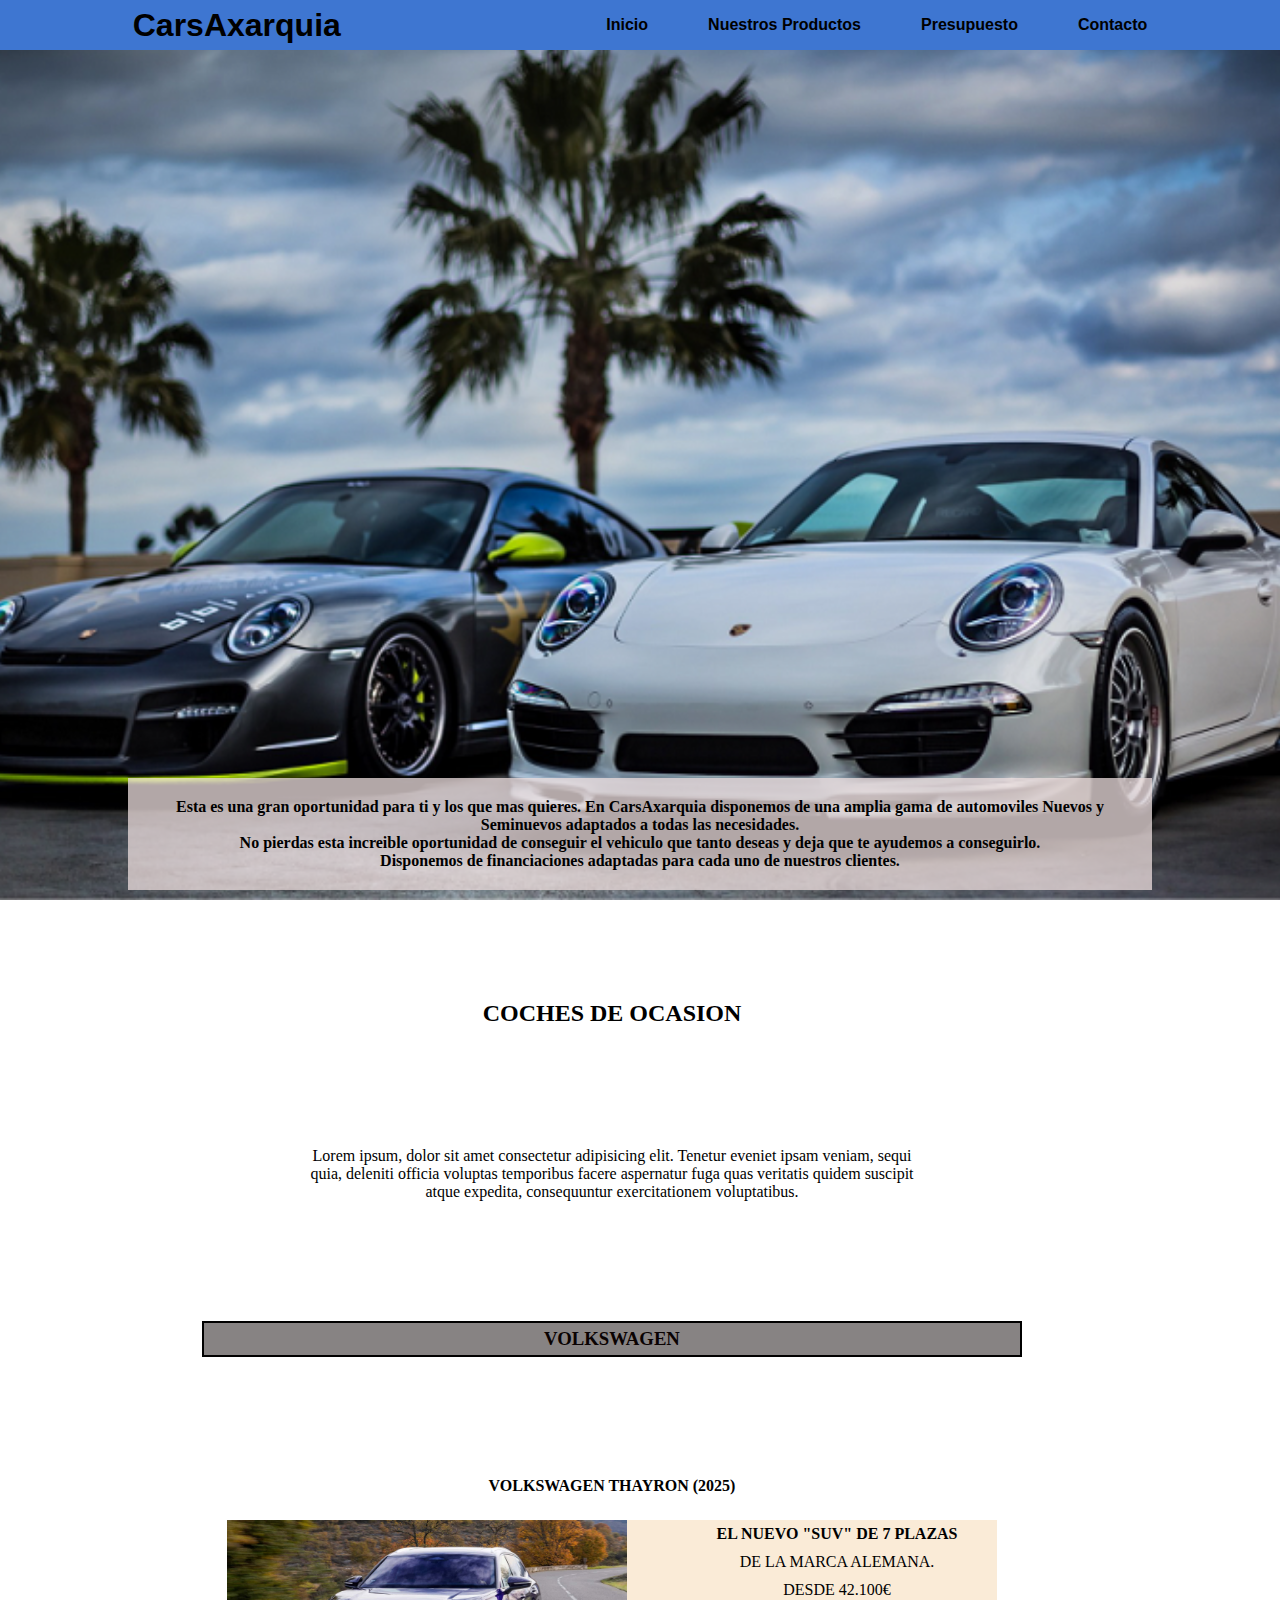
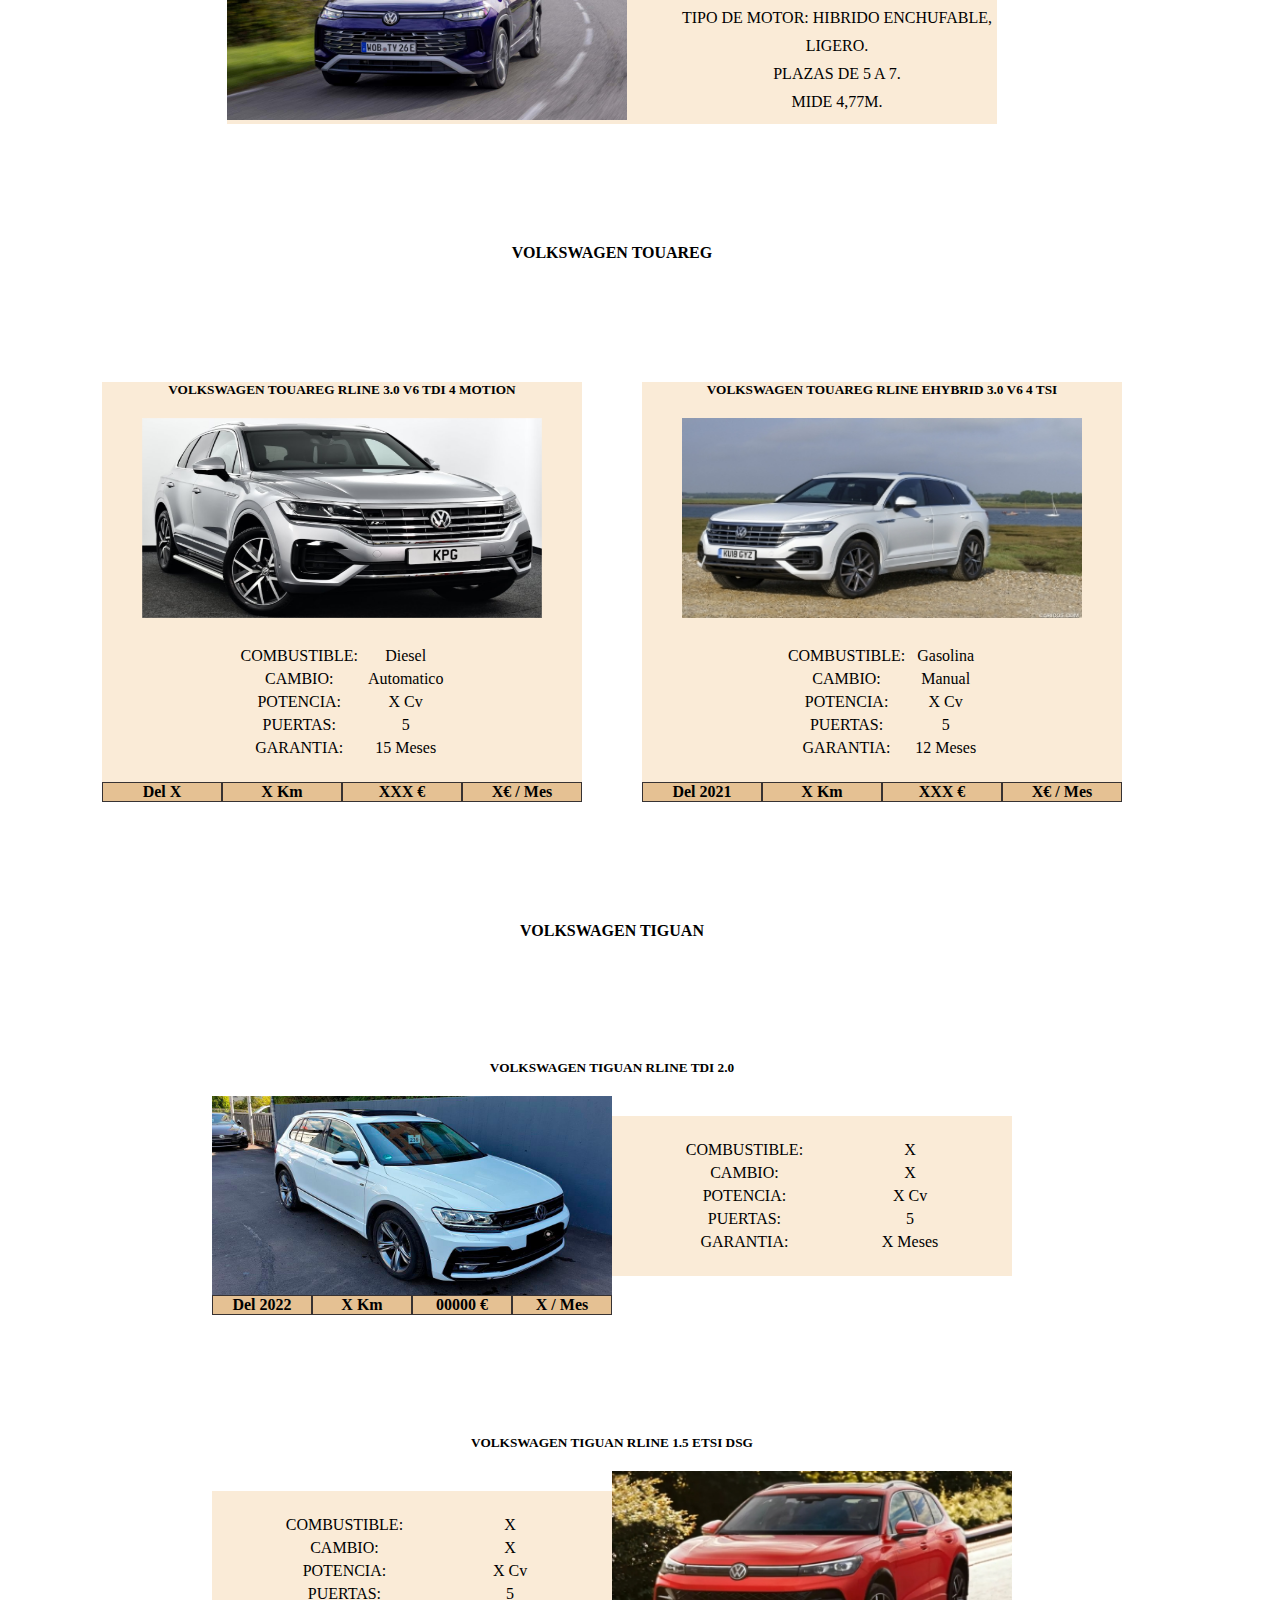
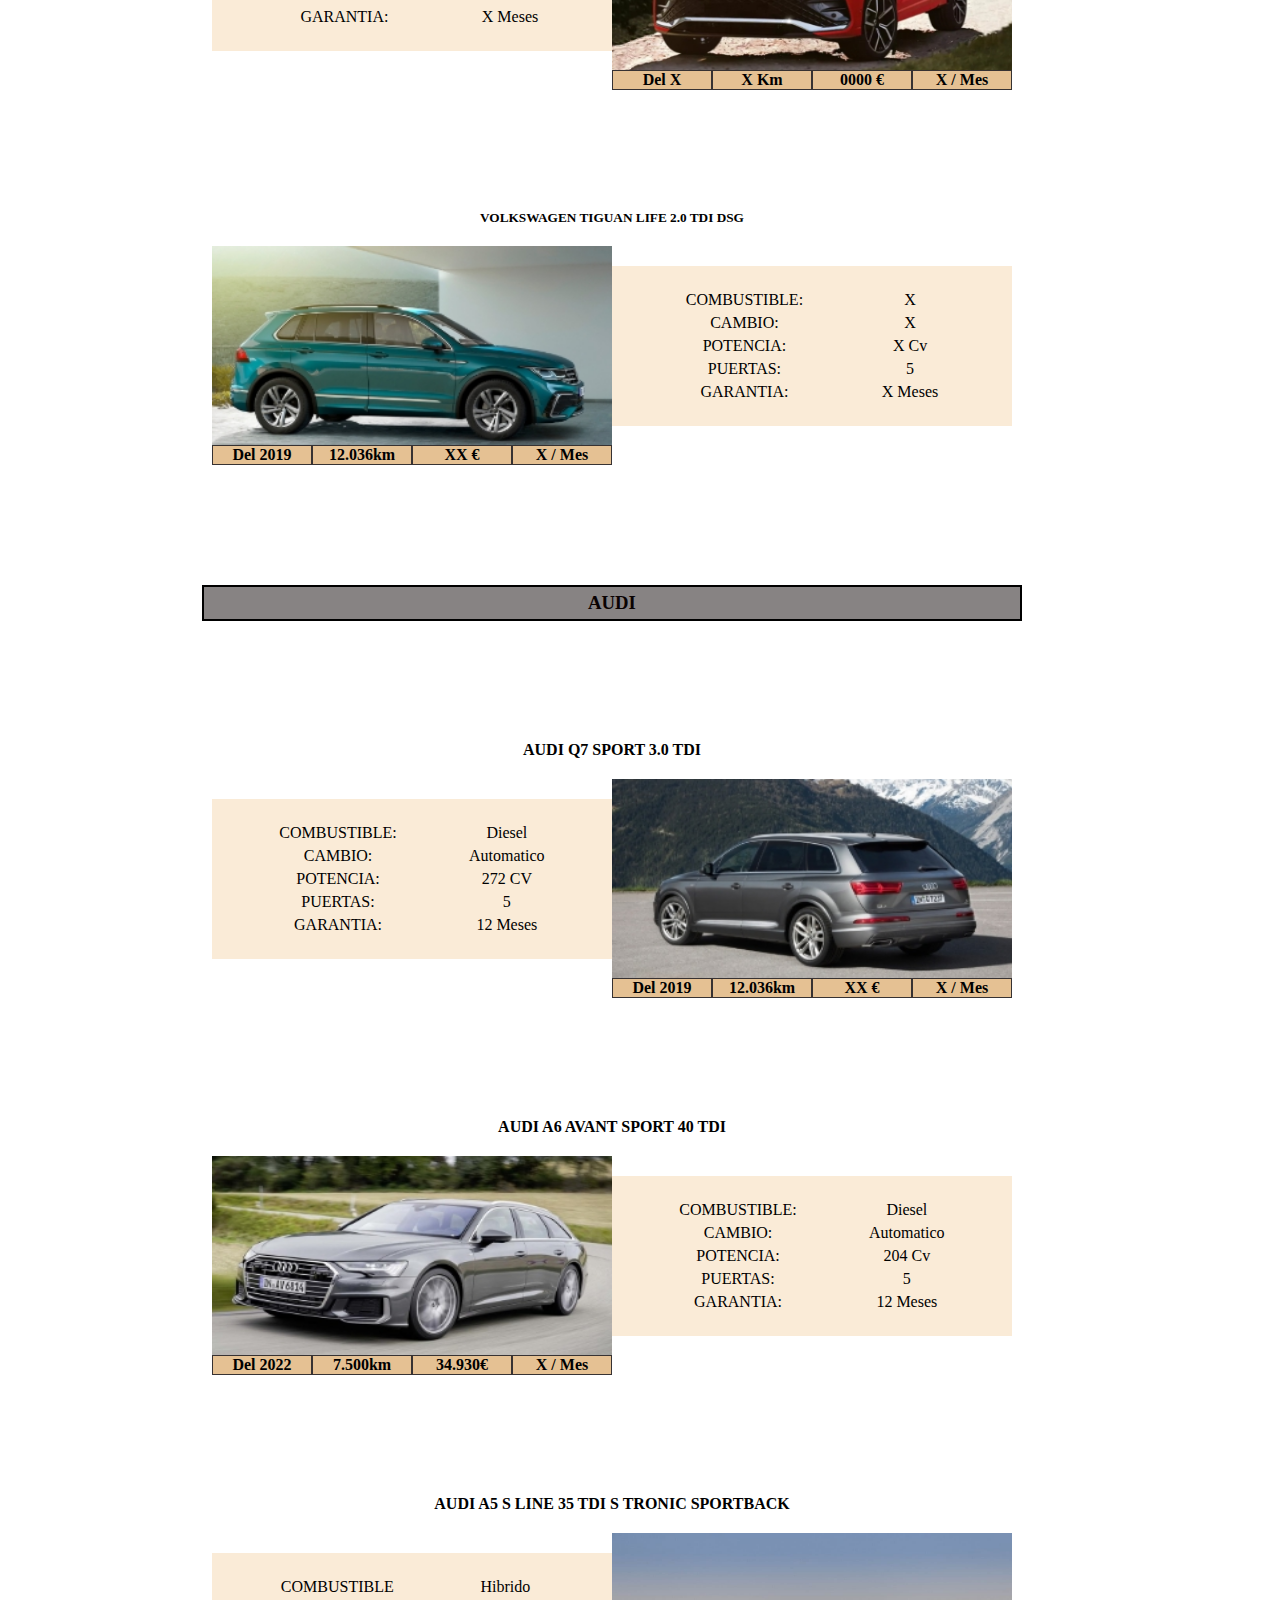
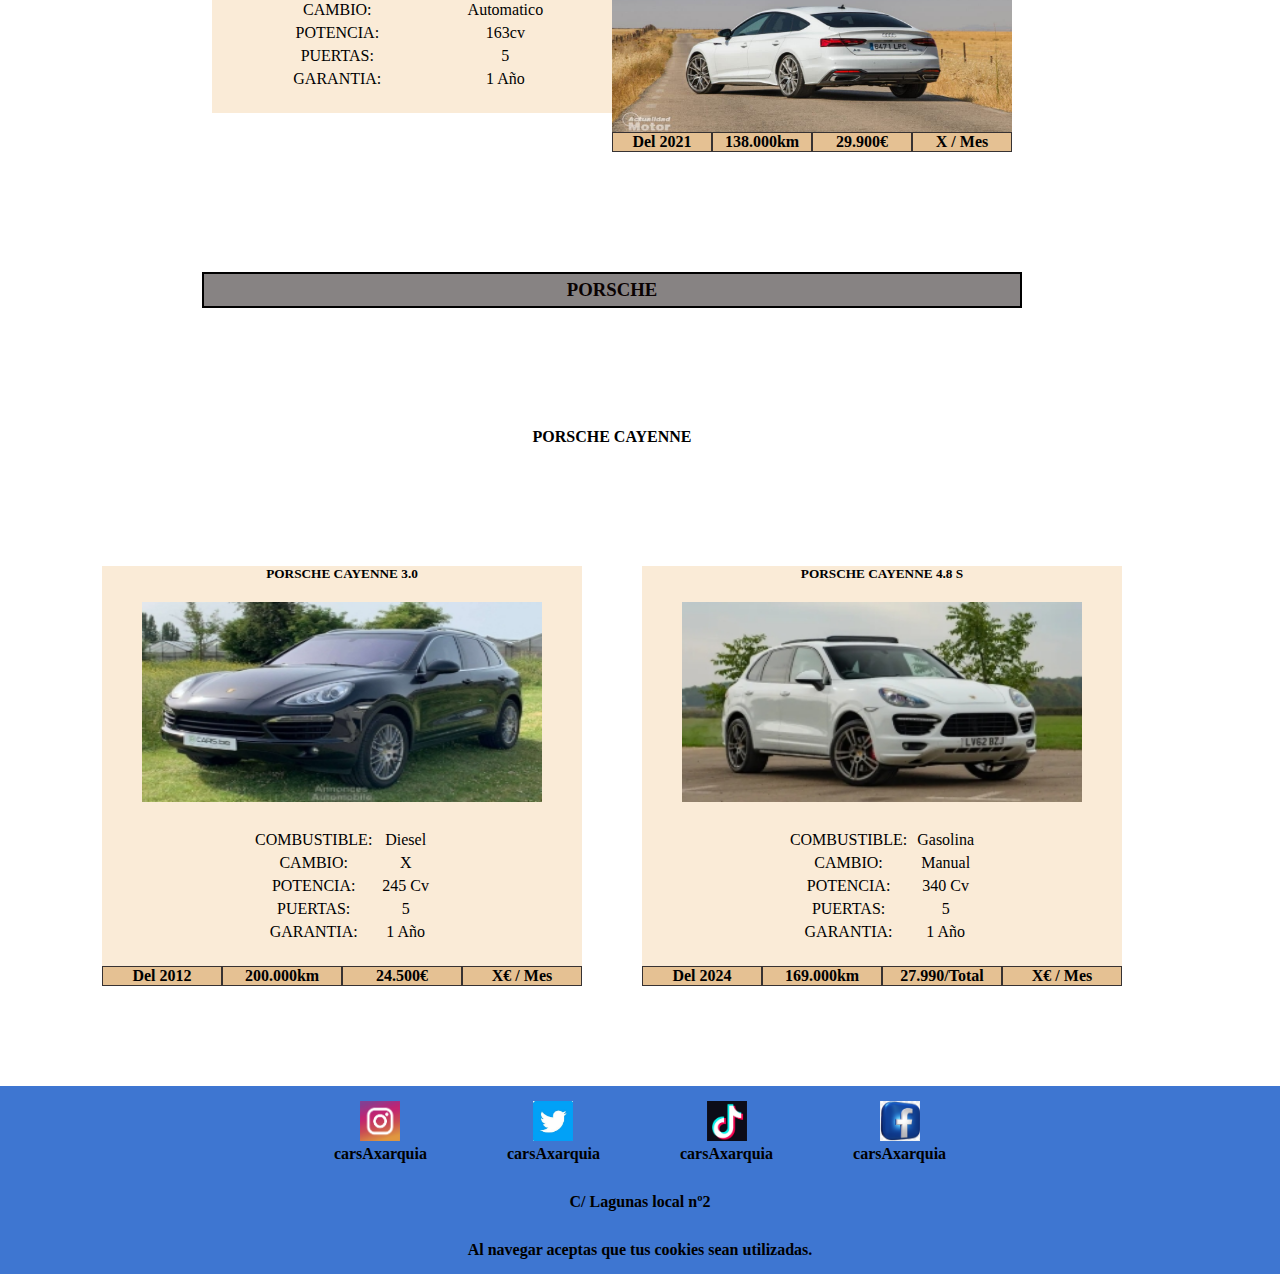
<file: index.html>
<!DOCTYPE html>
<html lang="es">
<head>
    <meta charset="UTF-8">
    <meta name="viewport" content="width=device-width, initial-scale=1.0">
    <title>CarsAxarquia</title>
    <link rel="stylesheet" href="./css/style.css">
   
</head>

<body>

    <!--CABECERA DE LA PAGINA DONDE APARECE EL NOMBRE DE LA EMPRESA Y LA BARRA DE NAVEGACION
     ENLAZADAS CADA UNA CON SU ENLACE CORRESPONDIENTE PARA NAVEGAR TRAS ELLA -->

     <!--LE VOY AÑADIR UN INPUT DE TIPO CHECKBOX CON SU LABEL; PARA QUE CUANDO HAGA LAS MEDIAQUERIS
     PUEDA CAMBIARLE EL ESTILO PARA LAS PANTALLAS PEQUEÑAS Y ASÍ PUEDA ESCONDER LOS ENLACES DE 
     NAVEGACION EN DICHA IMAGEN QUE AGREGE AL LABEL PARA HACER UN MENU DESPLEGABLE (o menu hamburguesa)-->
    <header>
        <h1>CarsAxarquia</h1>
        <!--INPUT ENLAZADO MEDIANTE EL "id" CON SU LABEL. -->

        <input type="checkbox" id="checkmenu" class="check-menu">

        <nav class="nav-links">
            <a href="#" title="Inicio">Inicio</a>
            <a href="views/productos.html" title="Productos">Nuestros Productos</a>
            <a href="views/presupuesto.html" title="Presupuesto">Presupuesto</a>
            <a href="views/contacto.html" title="Contacto">Contacto</a>
        </nav>
        <!--AL LABEL LE AÑADO DENTRO UNA IMAGEN -->

        <label for="checkmenu" class="label-check">
            <img src="./assets/images/menu-nav.svg" alt="imagen del menu" width="40" height="40">
        </label>

    </header>

    <!--PORTADA DE LA PAGINA DE INICIO CON BREVE EXPLICACION DE LO QUE VENDE LA EMPRESA-->
    <!--Abro un contenedor y dentro una caja con el texto que va por encima; ya que en el
    primer contenedor pongo una foto de fondo-->

    <main>
        <div class="section-portada">
            <div class="contenido-portada">
                
                <p>
                    Esta es una gran oportunidad para ti y los que mas quieres.
                    En CarsAxarquia disponemos de una amplia gama de automoviles <span>Nuevos y Seminuevos</span>
                    adaptados a todas las necesidades.<br>
                    No pierdas esta increible oportunidad de conseguir
                    el vehiculo que tanto deseas y deja que te ayudemos a conseguirlo.<br>
                    Disponemos de financiaciones adaptadas para cada uno de nuestros clientes.        
                </p>     
                    
            </div>
            
        </div>
        <!--CONTENEDOR DONDE SE INCLUYEN VARIAS MARCAS DE LOS COCHES QUE VENDE LA EMPRESA;
        CADA UNA DE LAS MARCAS EN SU RESPECTIVO CONTENEDOR-->

       
        <div class="section-coches">
            <h2>COCHES DE OCASION</h2>
            <p class="lorem">Lorem ipsum, dolor sit amet consectetur adipisicing elit. Tenetur eveniet ipsam veniam, sequi quia, deleniti officia voluptas temporibus facere aspernatur fuga quas veritatis quidem suscipit atque expedita, consequuntur exercitationem voluptatibus.</p>
            
            <h3>Volkswagen</h3>
                <!--***************MARCA THAYRON, dentro de un contenedor padre 
                (class= thayron) añado un titulo y una caja contenedora en 
                forma de lista desordenada para las caracteristicas del contenido********************
                *******************************************************************-->
               


            <div class="thayron">
                <h4>Volkswagen Thayron (2025)</h4>
                <div class="thayron1">
                    <div class="contenido-img">
                        <img src="./assets/images/volkswagen/volkswagen-thayron/vokswagen-tayron-2025.jpg" alt="foto del wolkswagen thayron" height="1080" width="1920">
                    </div>
                     <!--**************Le doy una clase a una de las listas********************** 
                     para despues resaltarla mediante estilos*********************-->
                    <ul class="description">
                        <li class="font-bold">El nuevo "SUV" de 7 plazas</li> 
                        <li>de la marca Alemana.</li>
                        <li>Desde 42.100€</li>                     
                        <li>Tipo de motor: Hibrido enchufable,</li>
                        <li>ligero.</li>
                        <li>Plazas de 5 a 7.</li>
                        <li> Mide 4,77m.</li>
                            
                    </ul>

                </div>
                     
            </div>

             <!--****************************TOUAREG********************************* 
             ****************** contiene un contenedor, y dentro de el,**************
             ************************* dos cajas individuales; *******************
             ********cada una para un modelo diferente dentro de la misma marca***********
             *************************************************************
             ***************************************************
             Cada cajita contenedora de los modelos contiene 1 titulo y tres cajas
             contenedoras; una para la imagen, la segunda para la descripcion que 
             contiene las caracteristicas fisicas del producto y la ultima para
             precio, km, etc... -->

            <h4>Volkswagen Touareg</h4>
            <div class="touareg">
                     
                <div class="touareg1">
                    <h5>Volkswagen Touareg Rline 3.0 V6 TDI 4 Motion</h5>
                    <div class=" contenido-img">
                        <img src="./assets/images/volkswagen/volkswagen-touareg/rline-tdi/touareg-rline-3.0-v6-4motion.png" alt="imagen del Touareg RLine 3.0 TDI" height="720" width="1280">

                    </div>
                    <!--Dentro de estas descripciones he puesto dos tipos de listas
                    una desordenada y otra ordenada.-->
                    <div class="description1">
                        <ul>
                            <li>combustible:</li>
                            <li>cambio:</li>
                            <li>potencia:</li>
                            <li>puertas:</li>
                            <li>garantia:</li>
                        </ul>
                        <ol>
                            <li>diesel</li>
                            <li>automatico</li>
                            <li>X cv</li>
                            <li>5</li>
                            <li>15 meses</li>
                        </ol>
                    </div>
                    <div class="precio">
                        <div>del X</div>
                        <div>X km</div>
                        <div>XXX €</div>
                        <div>X€ / mes</div>
                    </div>               
                </div>
               

                <div class="touareg1">
                    <h5> Volkswagen Touareg Rline eHybrid 3.0 V6 4 TSI</h5>
                    <div class=" contenido-img">
                        <img src="./assets/images/volkswagen/volkswagen-touareg/hybrid-tsi/touareg-ehybrid-3.0-v6.jpeg" alt="imagen del touareg ehybrid 3.0 TSI" height="214" width="384">

                    </div>
                    
                    <div class="description1">
                        <ul>
                            <li>combustible:</li>
                            <li>cambio:</li>
                            <li>potencia:</li>
                            <li>puertas:</li>
                            <li>garantia:</li>
                                 
                        </ul>
                        <ol>
                            <li>gasolina</li>
                            <li>manual</li>
                            <li>X cv</li>
                            <li>5</li>
                            <li>12 meses</li>
                        </ol>
                    </div>
                    <div class="precio">
                        <div>del 2021</div>
                        <div>X km</div>
                        <div>XXX €</div>
                        <div>X€ / mes</div>
                    </div>
                </div>
                                    
            </div>

             <!--*****************TIGUAN**************************
             ************ *************************************
             ***********************************************************
             **********************************************************-->
             <!--En las dos siguientes marcas, como voy a poner mas de dos modelos
             de cada marca, quiero aplicarle los estilos de grid. 
             Por ello le he dado una misma clase a los contenedores que se encuentran 
             dentro  de contenedor-tiguan y del contenedor_audi ya que le voy aplicar los 
             mismos estilos. -->    

            <h4>Volkswagen Tiguan</h4>   
            <div class="contenedor-tiguan">
                       <!--Dentro de cada caja-grid añado un titulo y una caja contenedora
                       a la que les voy ir dando clases: img-left para las cajas
                       contenedoras que tendran su imagen a la izquiera y img-rigth
                       para las que tendran su imagen a la derecha.
                       Dentro de estas cajas tendran otras 3 cajas: la de imagen, descripción
                       y precio-->             
                <div class="caja-grid">                         
                    <h5>Volkswagen Tiguan Rline TDI 2.0</h5>
                    <div class="img-left">
                        <div class="contenido-img">
                             <img src="./assets/images/volkswagen/volkswagen-tiguan/rline-2.0/tiguan_rline_2.0.jpeg" alt="imagen del tiguan r-line 2.0" height="576" width="1024"> 

                        </div>
                       
                        <div class="description1">
                            <ul>
                                 <li>combustible: </li>
                                 <li>cambio: </li>
                                 <li>potencia: </li>
                                 <li>puertas:</li>
                                 <li>garantia:</li>
                                 
                            </ul>
                            <ol>
                                 <li>X</li>
                                 <li>X</li>
                                 <li>X cv</li>
                                 <li>5</li>
                                 <li>X meses</li>
                            </ol>
                        </div>
                         
                    </div>                    
                        <div class="precio">
                        <div>del  2022</div>
                        <div>X km</div>
                        <div>00000 €</div>
                        <div>X / mes</div>
                    </div>   
                         
                </div>


                <div class="caja-grid">
                    <h5>Volkswagen Tiguan RLine 1.5 eTSI DSG</h5>
                    <div class="img-right">
                        <div class="contenido-img">
                            <img src="./assets/images/volkswagen/volkswagen-tiguan/rline-1.5/tiguan_rline_1.5.jpeg" 
                            alt="imagen del tiguan rline 1.5" height="213" width="379" >

                        </div>
                             
                        
                        <div class="description1">
                            <ul>
                                <li>combustible:</li>
                                <li>cambio:</li>
                                <li>potencia:</li>
                                <li>puertas:</li>
                                <li>garantia:</li>
                                 
                            </ul>
                            <ol>
                                <li>X</li>
                                <li>X</li>
                                <li>X cv</li>
                                <li>5</li>
                                <li>X meses</li>                              
                            </ol>
                        </div>
                             
                    </div>
                                            
                    <div class="precio">
                        <div>del X</div>
                        <div>X km</div>
                        <div>0000 €</div>
                        <div>X / mes</div>
                    </div>                          
                         
                </div>

                <div class="caja-grid">
                    <h5>Volkswagen Tiguan Life 2.0 TDI DSG</h5>
                    <div class="img-left">
                        <div class="contenido-img">
                             <img src="./assets/images/volkswagen/volkswagen-tiguan/life-2.0/tiguan_life_2.0_tdi.jpeg"
                             alt="imagen del tiguan life 2.0 tdi" height="157" width="308">

                        </div>
                            
                       
                                                     
                        <div class="description1">
                            <ul>
                                <li>combustible:</li>
                                <li>cambio:</li>
                                <li>potencia:</li>
                                <li>puertas:</li>
                                <li>garantia:</li>
                              
                            </ul>
                            <ol>
                                <li>X</li>
                                <li>X</li>
                                <li>X cv</li>
                                <li>5</li>
                                <li>X meses</li>                              
                            </ol>
                        </div>                                               
                
                    </div>
                    <div class="precio">
                        <div>del 2019</div>
                        <div>12.036km</div>
                        <div>XX €</div>
                        <div>X / mes</div>
                    </div>    
                </div>
           
            </div>


             <!--***************************AUDI*****************************************
              contenedor igual que el anterior; dentro de clas= caja-grid  voy aplicando cajas
              contenedoras con la clase= img-right y img-left para despues aplicar estilos
              -->

              
            <h3>audi</h3>
             
            <div class="contenedor-audi">
              
                <div class="caja-grid">
                    <h4>Audi Q7 Sport 3.0 TDI</h4>
                    <div class="img-right">
                        <div class="contenido-img">
                            <img src="./assets/images/audi/q7/audi-q7.jpeg" alt="imagen del audi q7 
                         sport 3.0 tdi" height="166" width="302">

                        </div>
                        

                        <div class="description1">
                            <ul>
                                <li>combustible:</li>
                                <li>cambio:</li>
                                <li>potencia:</li>
                                <li>puertas:</li>
                                <li>garantia:</li>
                                 
                            </ul>
                            <ol>
                                <li>diesel</li>
                                <li>automatico</li>
                                <li>272 CV</li>
                                <li>5</li>
                                <li>12 meses</li>
                            </ol>
                        
                        
                        </div>
                        
                    </div>   
                  
                    <div class="precio">
                        <div>del 2019</div>
                        <div>12.036km</div>
                        <div>XX €</div>
                        <div>X / mes</div>
                    </div>
                                                       
                </div>

                <div class="caja-grid">
                    <h4>Audi A6 Avant Sport 40 TDI</h4>
                    <div class="img-left">
                        <div class="contenido-img">
                            <img src="./assets/images/audi/a6/audi-a6.jpeg" alt="imagen del audi a6 avant sport 
                         40 tdi" height="168" width="299"> 

                        </div>
                                          

                        <div class="description1">
                            <ul>
                                <li>combustible:</li>
                                <li>cambio:</li>
                                <li>potencia:</li>
                                <li>puertas:</li>
                                <li>garantia:</li>
                            </ul>
                            <ol>
                                <li>diesel</li>
                                <li>automatico</li>
                                <li>204 cv</li>
                                <li>5</li>
                                <li>12 meses</li>
                            </ol>
                                               
                        </div>
                        

                    </div>        
                    <div class="precio">
                        <div>del 2022</div>
                        <div>7.500km</div>
                        <div>34.930€</div>
                        <div>X / mes</div>
                    </div>
                     
                    
                </div>

                <div class="caja-grid">
                    <h4>Audi A5 S Line 35 TDI S tronic Sportback</h4>

                    <div class="img-right">
                        <div class="contenido-img">
                            <img src="./assets/images/audi/a5/audi-a5-sportback-s-line-tdi.jpg" 
                         alt="imagen del audi a5 s line tdi s tronic sportback" height="614"
                         width="1024">

                        </div>
                    
                         
                    
                        <div class="description1">
                            <ul>
                                <li>combustible</li>
                                <li>cambio:</li>
                                <li>potencia:</li>
                                <li>puertas:</li>
                                <li>garantia:</li>
                            </ul>
                            <ol>
                                <li>hibrido</li>
                                <li>automatico</li>
                                <li>163cv</li>
                                <li>5</li>
                                <li>1 año</li>
                            </ol>
                        </div>
                    </div>

                    <div class="precio">
                        <div>del 2021</div>
                        <div>138.000km</div>
                        <div>29.900€</div>
                        <div>X / mes</div>
                    </div>
                </div>
            </div>
             <!--************************PORSCHE***************************
             Contiene un contenedor padre con dos cajas contenedoras iguales;
             las cuales contienen un titulo cada una y sus tres cajas contenedoras hijas
             para la imagen, para la descripcion y para clase=precio -->

            <h3>Porsche</h3>
            <h4>Porsche Cayenne</h4>
            <div class="porsche">
                                                                
                <div class="porsche1">
                    <h5>porsche cayenne 3.0</h5>
                    <div class="contenido-img">
                        <img src="./assets/images/porsche/cayenne-3.0/porsche-cayenne-3.0.jpeg" alt="imagen del porsche cayenne 3.0" height="180" width="282">

                    </div>
                        
                    <div class="description1">
                        <ul>
                            <li>combustible:</li>
                            <li>cambio:</li>
                            <li>potencia:</li>
                            <li>puertas:</li>
                            <li>garantia:</li>
                        </ul>
                        <ol>
                            <li>diesel</li>
                            <li>X</li>
                            <li>245 cv</li>
                            <li>5</li>
                            <li>1 año</li>
                        </ol>
                    </div>
                    <div class="precio">
                        <div>del 2012</div>
                        <div>200.000km</div>
                        <div>24.500€</div>
                        <div>X€ / mes</div>
                    </div>   
                </div>

                <div class="porsche1">
                    <h5> Porsche Cayenne 4.8 S</h5>
                    <div class="contenido-img">
                        <img src="./assets/images/porsche/cayenne-4.8/porsche-cayenne-4.8.jpeg" alt="imagen del porsche cayenne 4.8 s" height="166" width="307">

                    </div>
                        
                    <div class="description1">
                        <ul>
                            <li>combustible:</li>
                            <li>cambio:</li>
                            <li>potencia:</li>
                            <li>puertas:</li>
                            <li>garantia:</li>
                                 
                        </ul>
                        <ol>
                            <li>gasolina</li>
                            <li>manual</li>
                            <li>340 cv</li>
                            <li>5</li>
                            <li>1 año</li>
                        </ol>
                    </div>
                    <div class="precio">
                        <div>del 2024</div>
                        <div>169.000km</div>
                        <div>27.990/total</div>
                        <div>X€ / mes</div>
                    </div>
                </div>                   
            </div>                       
                           
        </div>
    </main>
    <!--EL PIE DE LA PAGINA, LA CUAL CONTIENE LAS REDES SOCIALES DEL SITIO WEB
    *************ENLAZADOS CON SUS RESPECTIVOS ENLACES************
    ***Dentro de la caja contenedora padre añado otras cajas contenedoras con clase =
    logo y cada una de ellas contiene un enlace que dirigen a la pagina de las redes
    sociales que marcan con su imagen dentro del enlace, que será lo que aparezca como
    acceso al enlace y un párrafo para indicar la cuenta o el nombre de la empresa-->

    <footer>
        <div class="redes-sociales">

            <div class="logo">
                
                <a href="https://www.instagram.com/">
                    <img src="./assets/images/logo-instagram.png" alt="logotipo del instagram" height="332" width="340">
                </a>
                <p>carsAxarquia</p>
            </div>

            <div class="logo">
                
                <a href="https://www.twitter.com/">
                    <img src="./assets/images/logo-twitter.png" alt="logotipo del twitter" height="257" width="258">
                </a>
                <p>carsAxarquia</p>
            </div>

            <div class="logo">
                
                <a href="https://www.tiktok.com/">
                    <img src="./assets/images/logo-tiktok.png" alt="logotipo del tiktok" height="391" width="392">
                </a>
                <p>carsAxarquia</p>
            </div>

            <div class="logo">
                
                <a href="https://www.facebook.com/">
                    <img src="./assets/images/logo-facebook.png" alt="logotipo del facebook" height="179" width="160">
                </a>
                <p>carsAxarquia</p>
            </div>
            
        </div>

        <!--Tambien añado en el pie de la pagina la direccion de la empresa y el aviso legal-->
        <p>C/ Lagunas local nº2</p>      
        <p>Al navegar aceptas que tus cookies sean utilizadas.</p>
        
        


    </footer>
    
</body>
</html>
</file>
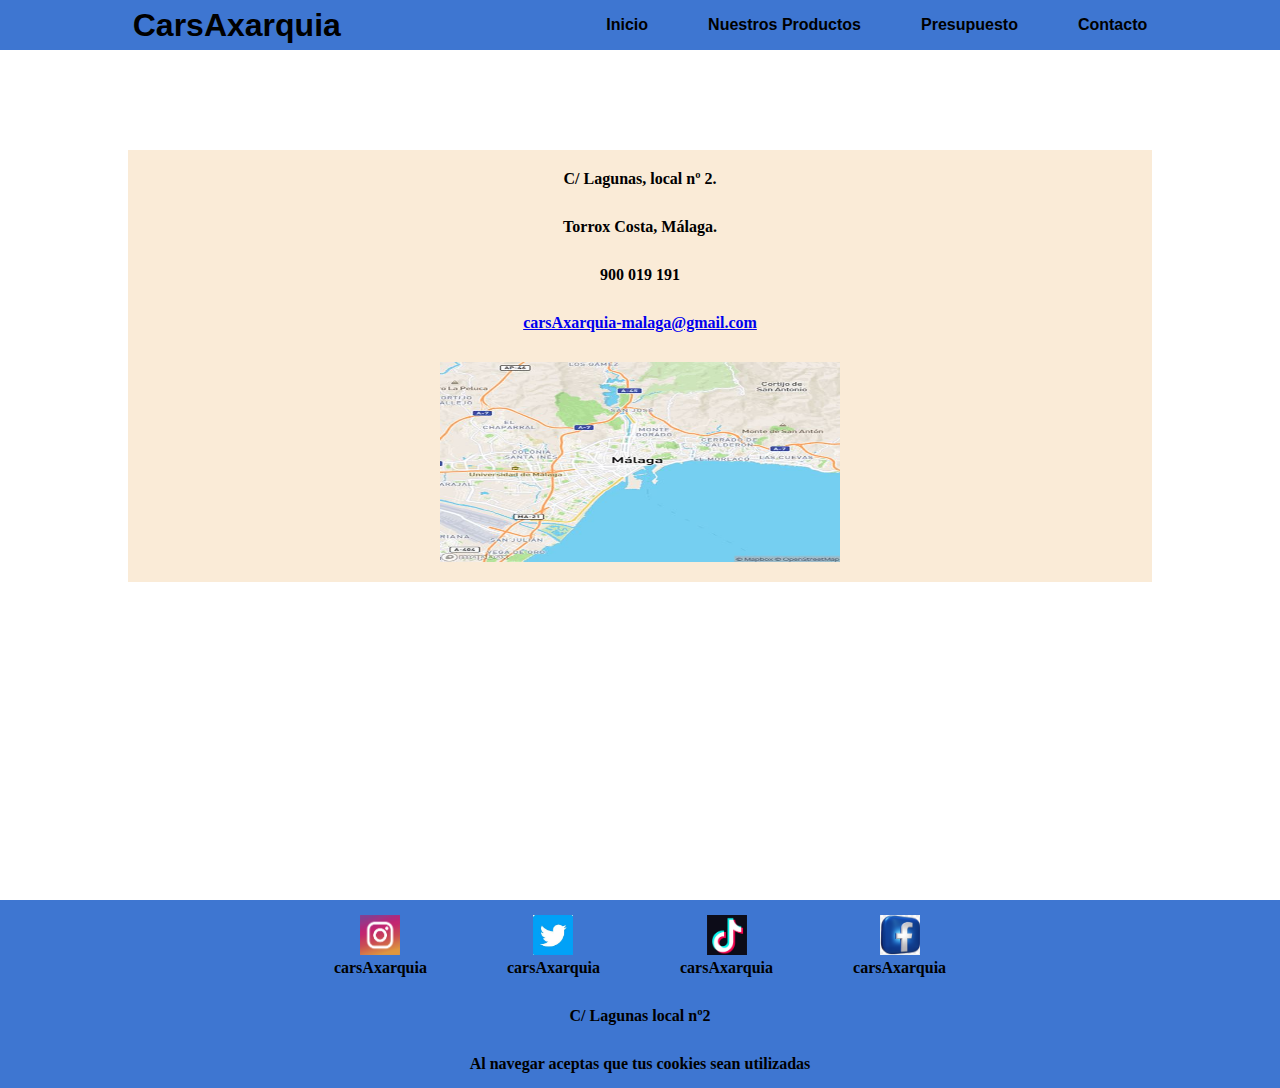
<file: views/contacto.html>
<!DOCTYPE html>
<html lang="es">
<head>
    <meta charset="UTF-8">
    <meta name="viewport" content="width=device-width, initial-scale=1.0">
    <link rel="stylesheet" href="./../css/style.css">
    <title>Contacto</title>
</head>
<body>
    <header>
        <h1>CarsAxarquia</h1>
        <input type="checkbox" id="checkmenu" class="check-menu">

        <nav class="nav-links">
            <a href="./../index.html" title="Inicio">Inicio</a>
            <a href="./productos.html" title="Productos">Nuestros Productos</a>
            <a href="./presupuesto.html" title="Presupuesto">Presupuesto</a>
            <a href="#" title="Contacto">Contacto</a>
        </nav>

        <label for="checkmenu" class="label-check">
            <img src="./../assets/images/menu-nav.svg" alt="imagen del menu" width="40" height="40">
        </label>

    </header>
<!--DATOS DE CONTACTO DE LA EMPRESA Y UNA IMAGEN DEL GOOGLE MAPS, DONDE INDICO LA 
UBICACION: Lo pongo todo dentro de un contenedor, para que las etiquetas no esten sueltas,
ademas asi con los estilos resalto el contenedor dandole un color suave-->
    <main>
        <div class="contacto">
            <p>C/ Lagunas, local nº 2.</p>
            <p>Torrox Costa, Málaga.</p>
            <p>900 019 191</p>
            <p> <a href= mailto:carsAxarquia-malaga@gmail.com>carsAxarquia-malaga@gmail.com</a></p>
            <img src="./../assets/images/mapa-ubicacion.jpg" alt="imagen de la ubicacion de la empresa" height="500" width="500">
        </div>
    </main>

    <footer>
        <div class="redes-sociales">

            <div class="logo">
                
                <a href="https://www.instagram.com/">
                    <img src="./../assets/images/logo-instagram.png" alt="logotipo del instagram" height="332" width="340">
                </a>
                <p>carsAxarquia</p>
            </div>

            <div class="logo">
                
                <a href="https://www.twitter.com/">
                    <img src="./../assets/images/logo-twitter.png" alt="logotipo del twitter" height="257" width="258">
                </a>
                <p>carsAxarquia</p>
            </div>

            <div class="logo">
                
                <a href="https://www.tiktok.com/">
                    <img src="./../assets/images/logo-tiktok.png" alt="logotipo del tiktok" height="391" width="392">
                </a>
                <p>carsAxarquia</p>
            </div>

            <div class="logo">
                
                <a href="https://www.facebook.com/">
                    <img src="./../assets/images/logo-facebook.png" alt="logotipo del facebook" height="179" width="160">
                </a>
                <p>carsAxarquia</p>
            </div>
            
        </div>
        <p>C/ Lagunas local nº2</p>      
        <p>Al navegar aceptas que tus cookies sean utilizadas</p>
        
    </footer>

    
</body>
</html>
</file>
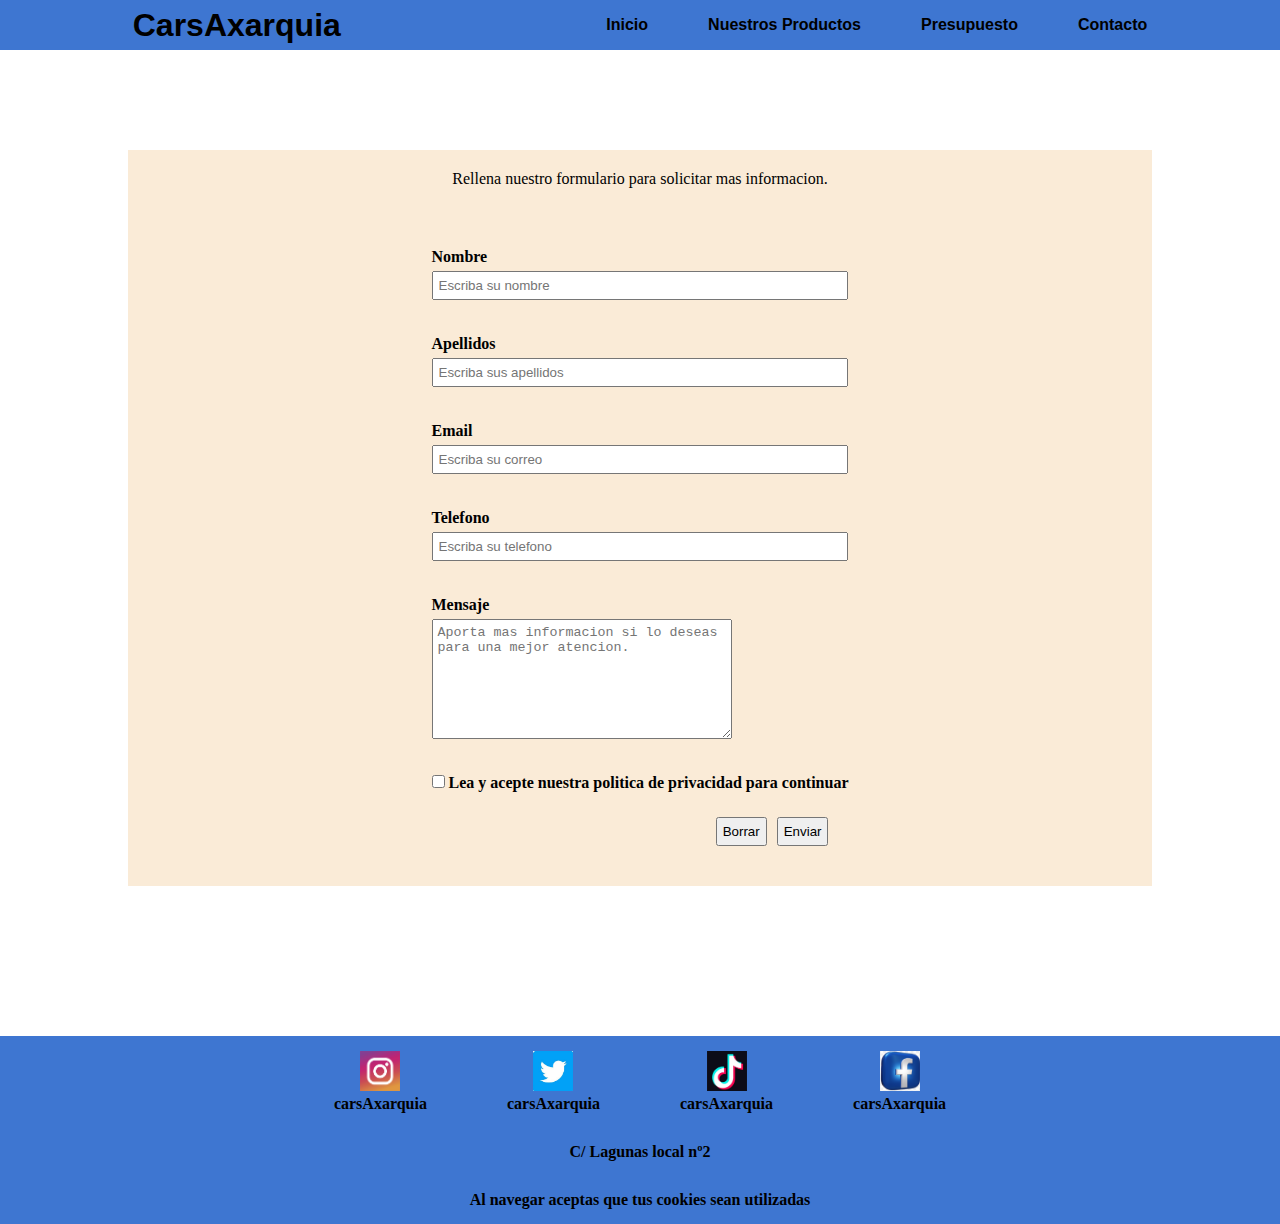
<file: views/presupuesto.html>
<!DOCTYPE html>
<html lang="es">
<head>
    <meta charset="UTF-8">
    <meta name="viewport" content="width=device-width, initial-scale=1.0">
    <title>Presupuesto</title>
    <link rel="stylesheet" href="./../css/style.css">
</head>

<body>
    <header>
        <h1>CarsAxarquia</h1>
        <input type="checkbox" id="checkmenu" class="check-menu">

        <nav class="nav-links">
            <a href="../index.html" title="Inicio">Inicio</a>
            <a href="productos.html" title="Productos">Nuestros Productos</a>
            <a href="#" title="Presupuesto">Presupuesto</a>
            <a href="contacto.html" title="Contacto">Contacto</a>
        </nav>

        <label for="checkmenu" class="label-check">
            <img src="./../assets/images/menu-nav.svg" alt="imagen del menu" width="40" height="40">
        </label>

    </header>

    <main>
        <!--Formulario: abro primeramente una caja contenedora que contiene un parrafo
        para indicar al usuario de lo que se pretende con el formulario, como por ejemplo,
        recoger sus datos para dar un mejor servicio o ayudarles a ponerse en contacto con 
        la empresa, seguidamente abro la caja contenedora del formulario y todas las demas
        etiquetas que necesita para solicitar al usuario los datos necesarios-->
       
        <div class="formulario">
            <p>Rellena nuestro formulario para solicitar mas informacion. </p>
            
            <form action="insertar.php" method="post">

                <label for= "nombre">Nombre</label>
                <input type="text" name="nombre" id="nombre" placeholder= "Escriba su nombre" pattern="[a-z][A-Z]{3, 15}" required>
            
                <label for= "apellidos">Apellidos</label>
                <input type="text" name="apellidos" id="apellidos" placeholder= "Escriba sus apellidos" pattern="[a-z][A-Z]{4, 40}" required>
            
                <label for= "email">Email</label>
                <input type="email" name="email" id="email" placeholder= "Escriba su correo" pattern= "[a-zA-Z0-9._-]+@[a-zA-Z0-9]+\.[a-z]" required>
            
                <label for= "telefono">Telefono</label>
                <input type= "tel" name="telefono" id="telefono" placeholder= "Escriba su telefono" pattern="[0-9]{9}" required>
            
                <label for= "comentario">Mensaje</label>
                <textarea name= "comentario" id="comentario" placeholder= "Aporta mas informacion si lo deseas para una mejor atencion."></textarea>
                <!--Para el checkbox abro una caja contenedora para luego aplicar estilos-->
                <div class= "politica-priv">

                    <input type= "checkbox" name="lectura" value="si" id="lectura" required >
                    <label for= "lectura">Lea y acepte nuestra politica de privacidad para continuar</label>

                </div>
                <!--Con los botones de enviar y borrar hago lo mismo que el ckeckbox,
                los pongo dentro de una caja contenedora -->
            
                <div class="botones">

                    <input type="reset" value="Borrar">
                    <input type="submit" value="Enviar">

                </div>
            </form>

        </div>

        
    </main>

    <footer>
        <div class="redes-sociales">

            <div class="logo">
                
                <a href="https://www.instagram.com/">
                    <img src="./../assets/images/logo-instagram.png" alt="logotipo del instagram" height="332" width="340">
                </a>
                <p>carsAxarquia</p>
            </div>

            <div class="logo">
                
                <a href="https://www.twitter.com/">
                    <img src="./../assets/images/logo-twitter.png" alt="logotipo del twitter" height="257" width="258">
                </a>
                <p>carsAxarquia</p>
            </div>

            <div class="logo">
                
                <a href="https://www.tiktok.com/">
                    <img src="./../assets/images/logo-tiktok.png" alt="logotipo del tiktok" height="391" width="392">
                </a>
                <p>carsAxarquia</p>
            </div>

            <div class="logo">
                
                <a href="https://www.facebook.com/">
                    <img src="./../assets/images/logo-facebook.png" alt="logotipo del facebook" height="179" width="160">
                </a>
                <p>carsAxarquia</p>
            </div>
            
        </div>
        <p>C/ Lagunas local nº2</p>      
        <p>Al navegar aceptas que tus cookies sean utilizadas</p>
        
    </footer>
    
</body>
</html>
</file>
<file: css/style.css>
/**************************************************************************************
******************************ETIQUETAS BASICAS DEL HTML********************/
/*Lo primero que hago es formatear todos los estilos que traigan por defecto las etiquetas
del html y darle a los primeros contenedores sus estilos, es decir a las etiquetas propias
del html como la cabecera y el cuerpo de esta*/

*{
    margin:0;
    padding:0;
    box-sizing: border-box;
}

header{
    position:fixed;
    width:100%;
    height:50px;
    display: flex;
    justify-content: space-around;
    align-items: center;
    background-color: rgb(62, 118, 209);
    font-family:Arial, Helvetica, sans-serif;
    z-index: 4;
     
 }

main{
    min-height: 100vh;
    display:grid;
    grid-template-rows: auto 1fr auto;  
    width:100%;
    
}



/****************************************************************************************
*********************************** ESTILOS DE LOS TITULOS ********************************
****************************************************************************************

               (pongo los titulos y la listas desordenadas en mayusculas)

*/
ul, h2, h3, h4, h5{ 
    text-transform: uppercase;
}


/*EL h3 como suele separar las marcas de los coches dentro de su categoria, le doy
borde y fondo de caja para resaltar y asi el usuario podra apreciar mejor el cambio de
marca de coche al navegar por la pagina*/
h3{
    border: 2px solid black;
    background-color: rgb(135, 131, 131);
    color:rgb(10, 2, 2);
    width:80%;
    padding:5px;
   
}
/*************************ESTILOS DE LISTAS******************************************/

/*ELIMINO LOS  ESTILOS DE LAS LISTAS QUE CONTIENEN LAS CAJAS DE LAS MARCAS DE LOS COCHES
LAS CUALES CONTIENEN LAS CARACTERISTICAS DE CADA PRODUCTO Y LES DOY UN PEQUEÑO MARGEN
PARA QUE ESTAS NO SE JUNTEN */

li{
    list-style: none;
    margin:5px;
}

/*Le doy estilos a las listas dentro de listas ordenadas y a las cajas div de
la clase= precio para que se pongan en mayuscula las primeras letras de las palabras*/

ol li, .precio div{
    text-transform:capitalize;
}

/******************************************************************************************
******************************   BARRA DE NAVEGACION***************************/

/*Le doy un display flex para que se posicionen en fila y tambien un gap para separarlos*/
.nav-links{
   
    display:flex;
    gap: 60px;
}

/*A los enlaces les quito el estilo que traen por defecto, los pongo en negrita y de color
negro*/
.nav-links a{  
    text-decoration: none;
    color: black;
    font-weight: bold;
    
}
/*Le añado un color en blanco para cuando el enlace tenga el foco, para que el usuario
aprecie bien a simple vista en en enlace que se encuentra*/

.nav-links a:focus{
    color:white;
   
}




/**************************************************************************************************************************
**************************************SECCION PORTADA****************************************/


/*A la portada le pongo una imagen de fondo, le doy la altura deseada y una anchura del
100% para que ocupe toda la pantalla. Tambien le doy un display flex para que el contenido
se posicione debajo de la portada con el justify-content*/

.section-portada{
    background: url(../assets/images/fondo-portada.png)bottom/cover no-repeat;
    height: 100vh;
    width:auto;
    display:flex;
    flex-direction: column;
    text-align: center; 
    justify-content: flex-end;

}

/*Al contenido le doy padding para que el texto no se junte con el borde del contenedor,
ya que al contenedor le doy tambien un color de fondo y ademas pongo las letras en
negrita para que se pueda leer con claridad */

.contenido-portada{
    width: 80%; 
    height: auto;
    margin: 10px auto;
    padding: 20px; 
    background-color: #ebdcdcc1;
    font-weight: bold;
    
    
}



/*************************************COCHES DE  OCASION******************************
**********************************************************************************
***************************************************************************/ 



/***************************************************************************************
******ESTILOS DEL CONTENEDOR PADRE DE LAS PAGINAS INDEX Y GALERIA DE PRODUCTOS **********
********************************************************************************/


.section-coches, .section-galeria{
 
    display:flex;
    flex-direction: column;
    text-align: center; 
    align-items: center;
    gap:120px;   
    margin:100px; 
    width:80%;
    height:auto;
          
}

/*Le doy anchura al parrafo que aparece al principio del body; justo debajo del titulo.
Con una clase que le añadi en el HTML*/

.lorem{
    width:60%;
}



/****************Le doy el tamaño a las imágenes; en general para las que se encuentran
en la página del index, ya que más adelante tendré que añadir más imágenes y les tendré 
que ir dando diferentes tamaños.**************/


img{
    height:200px;
    width:400px;
}


/******************************* ESTILOS DE THAYRON****************************/

/*Le doy al contenedor un display flex para que se coloque la descripcion al lado
de la foto y ademas le justifico su contenedor para que se posicionen alrededor del
 espacio que tiene el contenedor y no queden juntos, tambien le doy un color de fondo 
 para que resalten cada uno de los contenedores.
Le doy el mismo color de fondo a todas las cajas de los contenedores de las marcas*/

.thayron1{
    display:flex;
    justify-content: space-around;
    gap: 50px;
    margin-top: 25px;
    width:100%;
    height:auto;
    background-color: antiquewhite;
    

}
/*El contenedor de la descripcion del thayron es el unico que lleva estos estilos, ya que 
a todos los demas le doy otro tipo de estilos*/

/*Los coloco en columna */

.description{
    
    display:flex;
    flex-direction:column;
       
       
}

/*Pongo en negrita la fuente de letra de algunas listas que se encuentran dentro de las 
caracteristicas de la marca touareg mediante la clase que le di en el html*/

.font-bold{
    font-weight: bold;
}


/*******************************ESTOS ESTILOS SERAN LOS QUE TENGAN EN COMUN LAS DEMAS***** 
**********************************************DESCRIPCIONES***********************/

.description1{
    display:flex;
    justify-content: space-evenly;
}


/************************ ESTILOS DE TOUAREG Y PORSCHE CAYENNE*********************************************
**************************************************************************/
/***********************A los dos contenedores padre de estas marcas***********************
les aplico los mismos estilos; por ello pongo el codigo de las dos marcas juntas.
Como son de dos modelos dentro de su caja contenedora de marcas; les aplico un display 
flex para que se posicionen uno al lado del otro, asi se visualizan los dos modelos uno
al lado del otro***********************************************...*/

.touareg, .porsche  {
    display:flex;
    justify-content: center;
    gap:60px;
    
}

/*Dentro de los contenedores padre tenemos: dos cajas contenedoras a las que le doy
propiedades del flex, posicionándolo en columna para que la descripción aparezca debajo
de su imágen*/

.touareg1, .porsche1{
    display:flex;
    flex-direction: column;
    align-items:center;
    gap:20px;
    background-color: antiquewhite;
    
}

/*Le doy anchura y altura a los div dentro de la clase= precio que se encuentran 
dentro de los contenedores del touareg y el posche para adaptarlo */
.touareg1 .precio div, .porsche1 .precio div{
    width: 120px;
    height:auto;
}


/************ESTILOS EN COMUN PARA TODOS LAS CAJAS DE LA CLASE PRECIO Y SUS
CAJAS  DIV DENTRO DEL CONTENEDOR DE  LOS PRECIOS*/

/*A todos los precios les doy un display flex y a sus cajas div le añado borde para que
se vean en forma de cuadricula con un color de fondo un poco mas oscuro que la caja padre*/
.precio{
    display:flex;
    
}

.precio div{
    border: 1.5px solid #373232;
    background-color: rgb(229, 193, 147);
    font-weight: bold;
    
}

/******************************* TIGUAN Y AUDI (estilos con grid)*************************/

/************************A estos modelos les he querido dar un grid*************************
********************para que aparezcan uno debajo de otro y asi sucesivamente..*************
************************ *************************/

.contenedor-tiguan, .contenedor-audi{
    display:grid;
    grid-template-rows: repeat(3, 1fr);
    gap:120px;
}

/*Dentro de cada caja del grid tambien le doy display flex para que se posicionen
las caracteristicas al lado de la imagen */

.caja-grid{
    display:flex;
    flex-direction:column;
    align-items:center ;
    gap: 20px;
   
}

/****ESTILOS PARA TODAS LAS CLASES description1  DE LOS CONTENEDORES que contienen GRID.
Les doy las propiedades del display para ajustar el contenido en el centro
Tambien le doy una anchura y una altura*****/

.caja-grid .description1, .tiguan1 .description1{
    display:flex;
    align-items:center;
    background-color: antiquewhite;
    width:400px;
    height: 160px;
    
}


/*  PONGO LAS IMAGENES AL LADO DE SUS DESCRIPCIONES CON EL FLEX, Y A LAS DE LA CLASE
im-right le cambio la posicion de los contenidos para que la imagen se visualice
a la derecha */

.img-left{
    display:flex;

}

.img-right{
    display:flex;
    flex-direction: row-reverse;

}

/*LE DOY MARGEN POR ARRIBA A LAS CAJAS DE LAS  DESCRIPCIONES QUE SE ENCUENTRAN AL LADO
DE LAS IMAGENES DE LOS GRID PARA QUE QUEDE EN EL CENTRO DE LA FOTO*/

.img-right .description1, .img-left .description1{
    
    margin-top:20px;
    
}



/*Le doy a TODAS las clases= precio que hay dentro de los grid un márgen por arriba para que
no se vea separado de la imágen y también doy anchura para que ocupe el mismo ancho que
 la imágen.*/

.img-left ~.precio, .img-right~.precio{
    margin-top: -25px;
    width:400px;
    
}
/*Tambien le doy margen por los lados a la clase= precio que son etiquetas hermanas de
las clases = img-left y clases= img-right POR SEPARADO para que se posicionen justo debajo
de su imagen. Las doy por separado ya que no tendran las mismas propiedades.*/

.img-left ~ .precio{
    margin-left:-400px;

}

.img-right ~ .precio{
    margin-left: 400px;   
    
}

/*Tambien le doy anchura a los div de la clase precio para que cojan el ancho que quiero*/
.img-left ~ .precio div, .img-right~.precio div{
    width: 400px;
}



/*a las imagenes que voy a poner a la izquiera del contenedor de las caracteristicas
le doy un z-index para que el contenedor de las caracteristicas quede por debajo de la 
imagen.*/

.img-left img{
    z-index: 3;
}


/***************************************************************************************
**************************************NUESTROS PRODUCTOS / GALERIA DE FOTOS************************
***************************************************************************************/



/********Le doy un margen por arriba al contenedor padre de la galeria de fotos, 
*******para que no quede por debajo del header****************** */

.section-galeria{
    margin-top:130px;

}


/*LE CAMBIO EL TAMAÑO DE LAS FOTOS DE LA GALERIA EN LA PAGINA DE NUESTROS PRODUCTOS;
PARA QUE APAREZCAN UN POCO MAS PEQUEÑA QUE EN LAS DEL INDEX*/

.caja-img img{
    height:200px;
    width:300px;
}
/*Al titulo con la clase = titulo-dif le doy una anchura del 100% para que coja
toda su anchura */

.titulo-dif{
    width: 100%;
}

/*Aplico a las cajas contenedoras hijas las propiedades del flex y le doy anchura */
.contenedor-img{
    display:flex;
    flex-direction: column;
    gap:40px;
    width: 80%;
}

/*A la caja contenedora con clas = caja-img; le doy un display flex
para que se vean en fila y ademas le pongo en auto la barra de scroll para que cuando sea 
necesario aparezca la barra de desplazamiento; de esta manera las imágenes se podrán
ver bien sin que perjudique el tamaño de mi página*/

.caja-img{
    display:flex;
    gap:10px;
    overflow:auto;
    
}




/********************************************************************************************
**********************************FORMULARIO DE LA PAGINA PRESUPUESTO****************
**********************************************************************************/



/**PONGO LA LETRA EN NEGRITA DE LOS LABEL**/

label{
    font-weight: bold;
}


/*LE DOY LOS MISMOS ESTILOS A LOS CONTENEDORES PADRE DEL FORMULARIO Y DEL CONTACTO*/


.formulario, .contacto{
    display:flex;
    flex-direction:column;
    align-items: center;
    width:80%;
    gap:30px;
    margin: 150px auto;
    background-color:antiquewhite;
    padding: 20px;
}

/*A la caja que contiene lo que viene siendo el formulario le doy propiedades del
flex; los posiciono y le doy espaciado entre contenido*/
.formulario form{
    display:flex;
    flex-direction: column;
    gap:5px;
}

/*Le doy un poco de margen interno (padding) a los input y al textarea para que no se
junte el contenido que va a escribir el usuario con las lineas de su caja y asi, se vea 
mas limpio y claro */
input, textarea{
    padding:5px;
}

/*Le doy márgen por arriba a los label y a la política de privacidad para separarlos
de los contenidos que tienen por encima*/

label, .politica-priv{
    margin-top:30px;
}

/*le doy tamaño al recuadro del mensaje ya que lo correcto es hacerlo desde el css y no 
del html*/
textarea{
    height: 120px;
    width:300px;
}


/*DIRECCION EN LA QUE SE VAN A ENCONTRAR LOS BOTONES DE BORRAR Y ENVIAR NUESTRO FORMULARIO
Posiciono los botones con las propiedades del flex*/
.botones{
    display:flex;
    justify-content: flex-end;
    margin:20px;
    gap:10px;
}



/**********************************************************************************************
**********************************PIE DE PAGINA*****************************/
/*Le pongo el mismo color de fondo que el header, una anchura del 100% para que ocupe
toda la pantalla y con las propiedades del flex alineo al centro su contenido*/
footer{
    background-color:rgb(62, 118, 209);
    height:auto;
    width:100%;
    position:relative;
    display:flex;
    flex-direction: column;
    align-items: center;
    gap:30px;
    padding:15px;
    
    
}

/*LAS REDES SOCIALES DE NUESTRA PAGINA LE DOY PROPIEDADES DEL FLEX PARA QUE SE COLOQUEN
UNA AL LADO DE OTRA*/
.redes-sociales{
    display:flex;

}

.logo{
   
    display:flex;
    flex-direction: column;
    align-items: center;
    margin:0px 40px;
}
/*Tamaño para las imágenes de los logotipos de las redes sociales */
.logo a img{
    height: 40px;
    width:40px;

}

/*Convierto en negrita los párrafos que quiero que se conviertan como tal,
en su caso he puesto: los párrafos del footer, los párrafos de los logos de las redes
sociales y por último; los párrafos que aparecen en la página de contacto;
también añado ya lo que quiero convertir de la página de contacto en negrita, ya
que como son las mismas propiedades aprovecho código.*/

footer p, .logo p ,.contacto p{
    font-weight: bold;
}

/*Hago desaparecer el check-menu y el label-chek para que no se muestren en pantalla 
grande ya que estos son para pantallas mas pequeñas que añadiré a continuacién en las
mediaqueris*/

.check-menu{
    display:none;
}

.label-check{
    display:none;
}


/******************************************************************************************
*******************************AÑADO LAS MEDIAQUERIS PARA HACER LA PAGINA RESPONSIVE*********
**********************************************************************************************/

/*********************************************************************************
********************************MEDIDAS PARA TABLET  O PANTALLAS MEDIANAS**********
**************************************************************************************/

@media (max-width: 991px){


    .section-portada{
        display:flex;
        justify-content: flex-start;
        max-width:991px;
        
    }


/*LE doy mágen al contenido de la portada para que no se pege a los bordes*/

   .contenido-portada{
        margin: 80px auto;
        
     }

/*Le cambio el tamaño a las imágenes para que se hagan más pequeña*/

/*iMAGENES DEL INDEX*/
    img{
        width: 200px;
        height: 100px;
    }
/*IMAGENES DE PRODUCTOS*/
    .caja-img img{
        height: 100px;
        width:150px;
    }


    /*LE PONGO UN MÁRGEN INFERIOR ENTRE LOS CONTENIDOS DEL CONTENEDOR PRINCIPAL DEL INDEX*/

    .section-coches{
        gap: 80px;
    }

  
    /*Pongo todos los contenidos que estaban en display flex en modo columna
    para que se visualicen mejor en el modo de pantalla mediana*/

   .thayron1, .touareg, .img-left, .img-right, .touareg1, .porsche, .porsche1
   {
    display:flex;
    flex-direction: column;
    align-items: center;
   }

   /*Disminuyo la separación entre contenidos tanto de la sección de nuestros productos
   o galería y del contenedor del Thayron*/
   
   .thayron1, .section-galeria{
    gap:10px;
   }

/*Le doy anchura al contenedor thayron*/
   .thayron{
    width:70%;
   }


/*Le quito los márgenes que tenían anteriormente los precios del grid, hermanos de
img-left y img-right; y además, le doy márgen por arriba para que no se separen mucho de 
los otros contenedores y le doy anchura para que se adapte al contenedor padre*/

   .img-left~.precio, .img-right ~.precio{
    margin:0;
    margin-top: -35px;
    width:500px;
   }
  
/*Le doy el mismo color de fondo a las descripciones de la caja-grid y a la caja-grid;
ya que anteriormente la descripcion me aparecia mas oscura y lo que viene
siendo el contenedor principal no tenía fondo: aparecía en blanco al quitarle el
display flex a este.*/

   .caja-grid, .caja-grid .description1{
    background-color: antiquewhite;
   }   


/******ESTILOS PARA LA PÁGINA DE NUESTROS PRODUCTOS RESPONSIVE*****/

/*Le doy estilos a la sección de la galería para que se me posicione en el medio
con su márgen*/
    .section-galeria{
        width: 80%;
        max-width:991px;
    }

    /*Al contenedor de las imágenes: Alineo el contenido en el centro*/
    .contenedor-img{
        display:flex;
        flex-direction: column;
        align-items: center;
        margin: 60px 0;
    }
/*Le doy anchura al contenedor de la imágen y al de la descripción*/
    .caja-img, .description-img{
        width: 60%;
 }
/*PIE DE LA PAGINA*/

/*LE disminuyo la separación entre elementos del footer y de los logos*/
    footer{
        gap:10px;
    }

   .logo{
        margin: 0 10px;

   }

/********************MENÚ DE NAVEGACIÓN PARA PANTALLAS MEDIANAS*******/
/*Le cambio el menú de navegaciún para que no se apelotonen los enlaces de las páginas
y les hago un menú hamburguesa para que los enlaces aparezcan al pinchar la imágen que he
añadido al label en el html********/

    .check-menu{
        display:none;
    }

    .label-check{
        display:block;
        justify-content: center;
    }
/*Cambio el tamaño de las imágenes que aparecen en los label*/
    .label-check img{
        width: 40px;
        height: 40px;
        margin-bottom:30px;
    }

/*Cambio las características de los enlaces*/
    .nav-links{
        display:none;
        flex-direction: column;
        position:absolute;
        top:100%;
        width:100%;
        background-color:#618acd ;
        gap:0;
        
    }

    .nav-links a{
        display:flex;
        justify-content: center;
        align-items: center;
        height:40px;
        width:100%;
    }

    .nav-links a:hover{
        background-color: #7999ce;
        color:aliceblue;
    }

    .check-menu:checked + .nav-links{
        display:flex;
    }  
   

}




/******************************************************************************************
*************************MEDIDAS PARA PANTALLAS MOVILES*********************************
***********************************************************************************/

@media (max-width: 480px) {

/*Le doy un tamaño de fuente mas pequeño del que trae el h1 por defecto*/
    h1{
        font-size: 1.5em;
    }


/*Cambio el estilo del grid por flex al main y los posiciono en columna*/
    main{
        display:flex;
        flex-direction: column;

    }


/*Le doy altura a la portada para que se adapte a las pantallas pequeñas*/
    .section-portada{
        
        height: 500px;
        }


        /*Ajusto el contenido de la portada para que se adapte*/
    .contenido-portada{
        width: 90%;
       
    }    

/*LE doy margenes al contenedor padre de la pagina del index para que se adapte
a la pantalla pequeña*/
    .section-coches{
    
        margin: 50px 40px;
    }

/*Le cambio las medidas a las imagenes para que se adapten a pantalla pequeña*/
    img{
        width:150px;
        height: 80px;

    }
/*Le doy anchura al contenedor del volkswagen thayron*/

    .thayron{
        width: 100%;
    }



/*Le doy anchura al contenedor del touareg y del porsche*/
/*Y tambien les doy un margen por arriba a cada uno de los contenedores
para que no se junten*/
    .touareg1, .porsche1{
        width:70%;
        margin-top: 20px;
    }

/*Doy a los precios una anchura para que se adapten al contenedor padre*/
    .precio{
        width:100%;
    }

/*Cambios en los contenedores del volkswagen tiguan y del audi a un display flex
con posicion en columna y les doy anchura para que se adapten */
     .contenedor-tiguan, .contenedor-audi{
        
        display:flex;
        flex-direction: column;
        width: 100%;
        

    }

/*A las descripciones de estos contenedores mencionados anteriormente, le justifico 
el contenido al centro con las propiedades del flex, le doy anchura del 70% y le
 pongo el mismo color de fondo que a su contenedor padre */

    .img-left .description1, .img-right .description1{
        display:flex;
        justify-content: center;
        width:70%;
        background-color: antiquewhite;
    }


/*LE doy anchura a los precios de estos (de los tiguan y de los audi para que se
adapten al contenedor padre), alineo el contenido al centro y tambien le doy
un pequeño margen por arriba para que no se junten con las descripcion*/
    .img-left ~.precio, .img-right ~.precio{
              
        display:flex;
        align-items: center;
        width: 320px;
        margin-top: 5px;
    }

    

    /*****************************NUESTROS PRODUCTOS******************************/

    /*Disminuyo las imagenes que hay dentro de la clase caja-img de la pagina
    de nuestros productos*/

    .caja-img img{
        width: 75px;
        height: 50px;
        
    }

/*Le doy anchura y margen al contenedor de productos para centrarlo*/

    .section-galeria{
        
        width : 80%;
        margin: 100px 40px;

    }

    /*Le pongo margen al contenedor de las imágenes para disminuirlo, ya que 
    anteriormente tenia mas margen*/

    .contenedor-img{
        margin: 30px 0;
    }


/**********FOOTER******
 Le disminuyo las medidas a las imagenes que se encuentran en los
enlaces dentro de la clase logo; es decir, las imagenes de las redes sociales
 */
    .logo a img{
        width: 30px;
        height: 30px;
    }

    /*Pongo las redes sociales en columna con las propiedades del flex.
    Y doy espaciado entre los elementos del contenedor*/

    .redes-sociales{
        display:flex;
        flex-direction: column;
        gap: 20px;         
    }


/***************MENU DE NAVEGACION PARA PANTALLAS PEQUEÑAS*******************
Le escondo el menu de navegacion y hago que aparezca con el checkbox solo cuando
este clickado este a traves de la imagen añadida al label*/

    .check-menu{
        display:none;
    }

    .label-check{
        display:block;
        justify-content: center;
    }

    .label-check img{
        width: 30px;
        height: 30px;
    }
/*Doy los estilos a la barra de navegacion para que se añadan cuando esta aparezca*/

    .nav-links{
        display:none;
        flex-direction: column;
        position:absolute;
        top:100%;
        right:0;
        width:100%;
        background-color:#618acd ;
        gap:0;
        
    }

    .nav-links a{
        display:flex;
        justify-content: center;
        align-items: center;
        height:40px;
        width:100%;
    }
/*Tambien le doy un color de fondo mas claro para que resalte cuando se pasa el 
raton por encima de los enlaces y otro*/
    .nav-links a:hover{
        background-color: #7999ce;
        color:aliceblue;
    }

    .check-menu:checked + .nav-links{
        display:flex;
    }  
}
</file>
